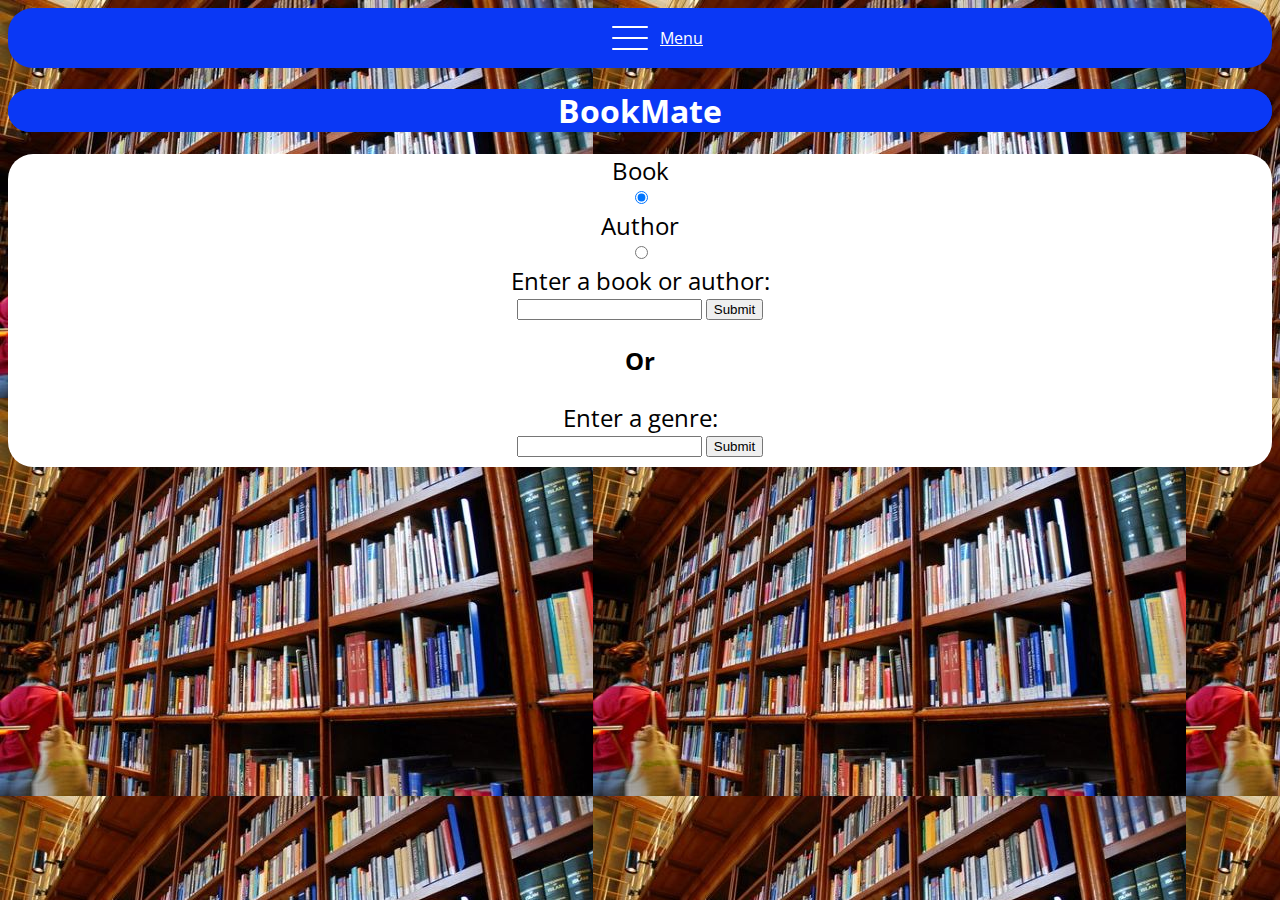
<file: index.html>
<!doctype html>

<html lang="en">
<head>
  <link rel="manifest" href="manifest.json">
    <meta charset="utf-8">
    <title>BookMate</title>
    <meta name="viewport" content="width=device-width, initial-scale=1">
    <meta name="theme-color" content="#317EFB"/>
    <meta name="Description" content="A PWA to search books.">
    <link rel="stylesheet" href="css/main.css">
    <link rel="stylesheet" href="css/mburger.css">
    <link rel="stylesheet" href="css/mmenu-light.css">
    <link rel="apple-touch-icon" href="/images/icons/book.png">
</head>
<body>
  <div id="my-header">
    <div id="burgermenu">
    <a class="mburger mburger--collapse" href="#my-menu">
<b></b>
<b></b>
<b></b>
<span>Menu</span>
</a>
</div>
                <nav id="my-menu">
                    <ul>
                        <li class="Selected"><a href="index.html">Home</a></li>
                        <li><a href="favourites.html">Favourites List</a></li>
                        </li>
                    </ul>
                </nav>
            </div>
<div class="mainHeading">
  <h1>BookMate</h1>
  </div>
  <div id="forms-container">
  <form>
    <label for="book">Book</label>
    <input type="radio" id="book" name="bookOrAuthor" value="book" checked="checked">
<label for="author">Author</label>
<input type="radio" id="author" name="bookOrAuthor" value="author">

    <label for="bookInput">Enter a book or author:</label>
    <input type="text" id="bookInput">
    <input type="submit" id="submit" value="Submit">
  </form>

<!-- Genre select -->
<h3>Or</h3>
<form>
  <label for="genreInput">Enter a genre: </label>
  <input type="text" id="genreInput">
  <input type="submit" id="submitGenre" value="Submit">
</form>
</div>
<div id="content"></div>
<script type="text/javascript" src="js/main.js"></script>
<script type="text/javascript" src="js/menu.js"></script>
<script type="text/javascript" src="js/mburger.js"></script>
<script type="text/javascript" src="js/mmenu-light.js"></script>


</div>
</body>
</html>
</file>
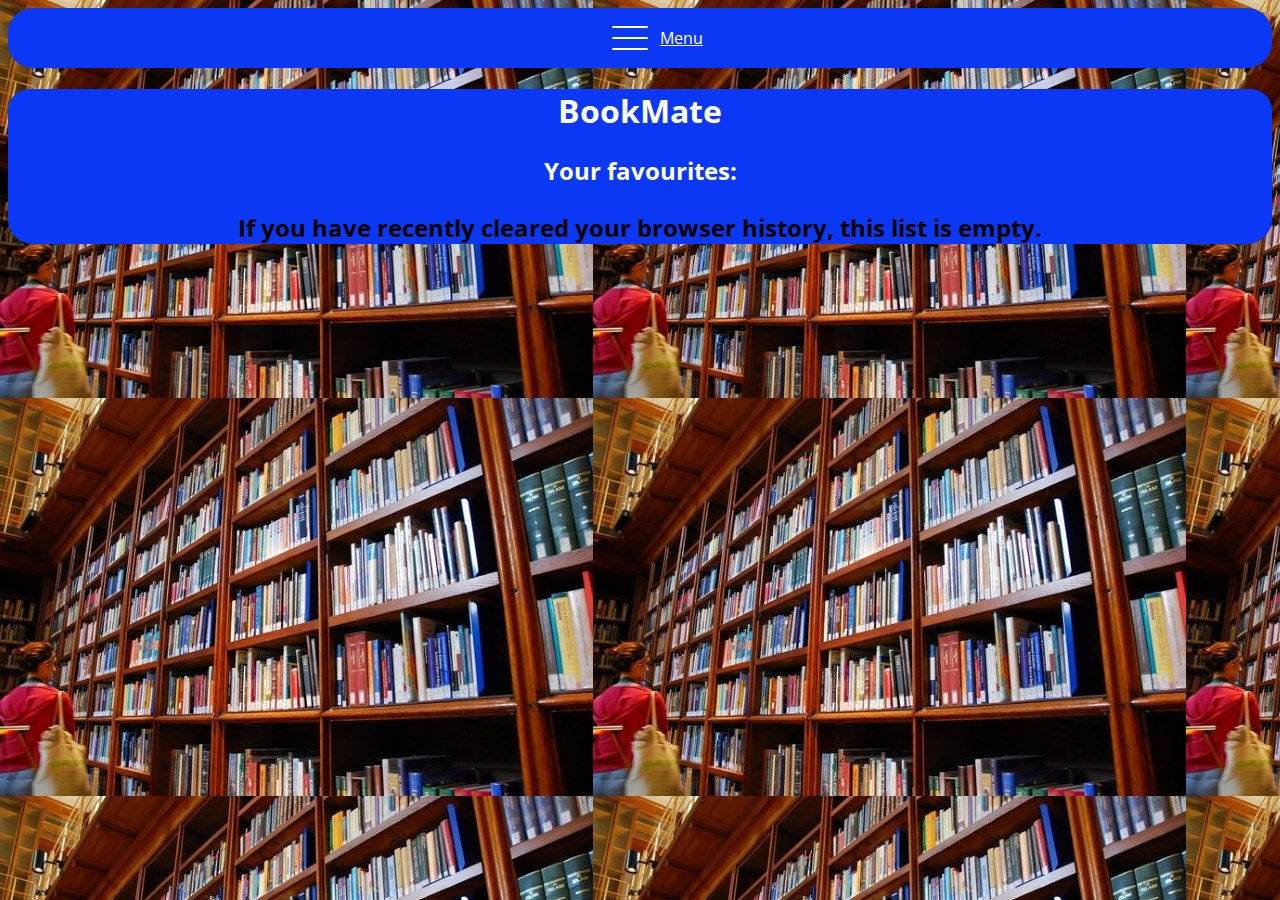
<file: favourites.html>
<!doctype html>

<html lang="en">
<head>
  <link rel="manifest" href="manifest.json">
    <meta charset="utf-8">
    <title>BookMate</title>
    <meta name="viewport" content="width=device-width, initial-scale=1">
    <meta name="theme-color" content="#317EFB"/>
    <meta name="Description" content="A PWA to search books.">
    <link rel="stylesheet" href="css/main.css">
    <link rel="stylesheet" href="css/mburger.css">
    <link rel="stylesheet" href="css/mmenu-light.css">


    <link rel="apple-touch-icon" href="/images/icons/book.png">
</head>

<body>
  <div id="my-header">
    <div id="burgermenu">
    <a class="mburger mburger--collapse" href="#my-menu">
<b></b>
<b></b>
<b></b>
<span>Menu</span>
</a>
</div>
                <nav id="my-menu">
                    <ul>
                        <li class="Selected"><a href="/index.html">Home</a></li>
                        <li><a href="/favourites.html">Favourites List</a></li>
                        </li>
                    </ul>
                </nav>
            </div>

            <div class="mainHeading">
              <h1>BookMate</h1>

  <h2>Your favourites:</h2>
  <h3>If you have recently cleared your browser history, this list is empty.</h3>
  </div>

<div id="favContent">

</div>
<script type="text/javascript" src="js/favouritesdisplay.js"></script>
<script type="text/javascript" src="js/menu.js"></script>
<script type="text/javascript" src="js/mburger.js"></script>
<script type="text/javascript" src="js/mmenu-light.js"></script>
</body>
</html>
</file>
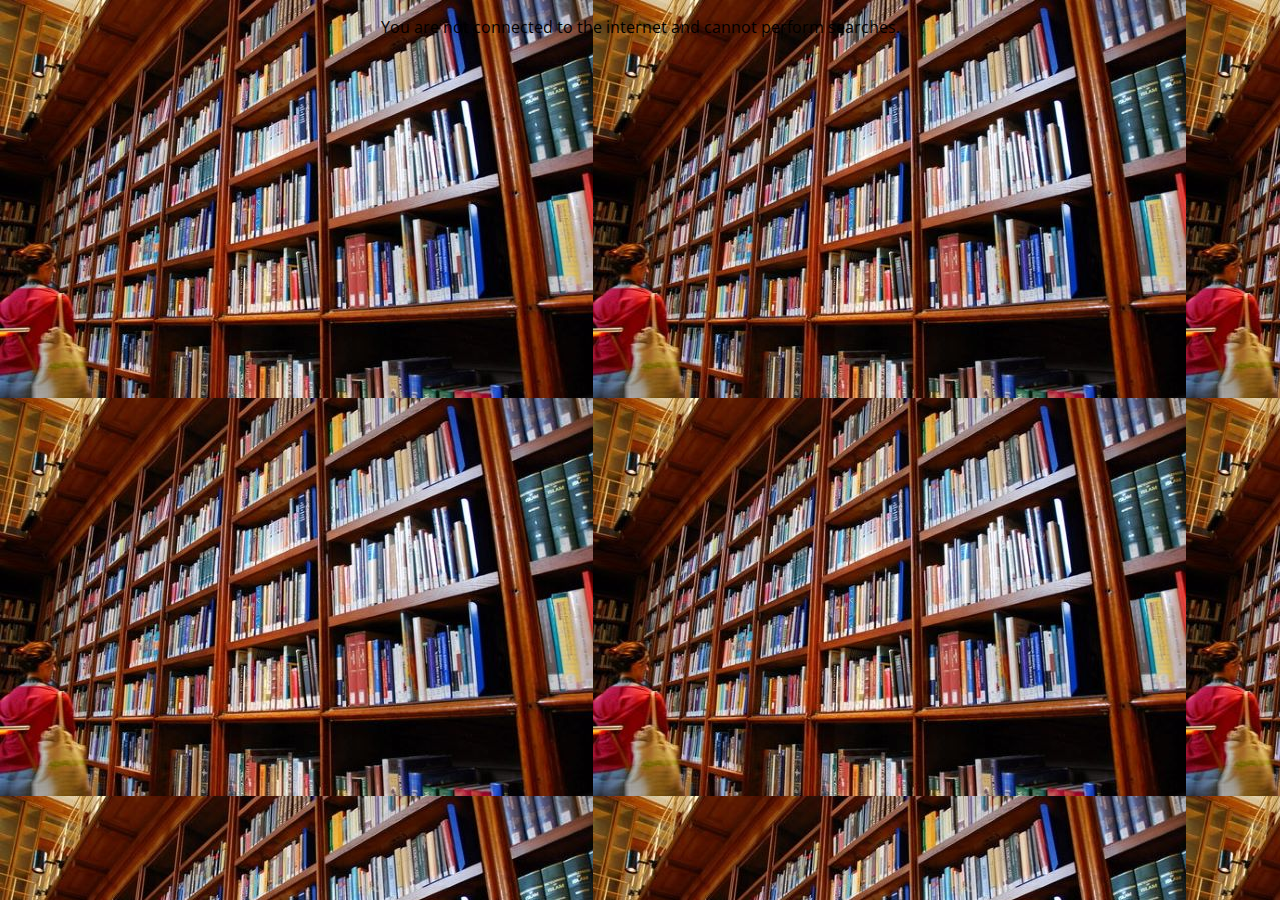
<file: offline.html>
<!doctype html>

<html lang="en">
<head>
  <link rel="manifest" href="manifest.json">
    <meta charset="utf-8">
    <title>BookMate- You Are Offline</title>
    <meta name="viewport" content="width=device-width, initial-scale=1">
    <meta name="theme-color" content="#317EFB"/>
    <meta name="Description" content="A PWA to search books.">
    <link rel="stylesheet" href="css/main.css">
    <link rel="apple-touch-icon" href="/images/icons/book.png">
</head>

<body>
  <p>You are not connected to the internet and cannot perform searches.</p>
</body>
</html>
</file>
<file: css/main.css>
@import url('https://fonts.googleapis.com/css?family=Open+Sans&display=swap');
body{
  font-family: 'Open Sans', sans-serif;
  background-color: white;
  font-size: 100%;
  text-align: center;
  background-image: url("../images/books.jpg")
}

h3{
  font-size: 1.5rem;
}
label{
  font-size: 1.5rem;

  display: block;


}
.author{

}
#content, #favContent{
  display: grid;
    grid-template-columns: repeat(auto-fit, minmax(170px, 1fr));
    column-gap: 10px;

}
#forms-container{

  margin-top: 10px;
  margin-bottom: 10px;
  border-radius: 25px;
  padding-bottom: 10px;
  background-color: white;
  ;

}

.book-container{
  margin-top: 10px;
  margin-bottom: 10px;

  background-color: white;
  border-radius: 25px;
}
h1,h2{
  color:white;
  background-color:#0A38F5;
  border-radius: 25px;

}


.mainHeading{
  background-color:#0A38F5;
  border-radius: 25px;
}
#burgermenu{
  color:white;
  background-color:#0A38F5;
  border-radius: 25px;
}

.mburger {
    width: 80px;
    height: 80px;
    --mb-bar-height: 2px;
    background-color:white;
    color: white;
}
</file>
<file: css/mburger.css>
/*!
 * mburger CSS v1.3.3
 * mmenujs.com/mburger
 *
 * Copyright (c) Fred Heusschen
 * www.frebsite.nl
 *
 * License: CC-BY-4.0
 * http://creativecommons.org/licenses/by/4.0/
 */:root{--mb-button-size:60px;--mb-bar-width:0.6;--mb-bar-height:4px;--mb-bar-spacing:10px;--mb-animate-timeout:0.4s}.mburger{background:0 0;border:none;border-radius:0;color:inherit;display:inline-block;position:relative;box-sizing:border-box;height:var(--mb-button-size);padding:0 0 0 var(--mb-button-size);margin:0;line-height:var(--mb-button-size);vertical-align:middle;appearance:none;outline:0;cursor:pointer}.mburger b{display:block;position:absolute;left:calc(var(--mb-button-size) * ((1 - var(--mb-bar-width))/ 2));width:calc(var(--mb-button-size) * var(--mb-bar-width));height:var(--mb-bar-height);border-radius:calc(var(--mb-bar-height)/ 2);background:currentColor;color:inherit;opacity:1}.mburger b:nth-of-type(1){bottom:calc(50% + var(--mb-bar-spacing));transition:bottom .2s ease,transform .2s ease,width .2s ease}.mburger b:nth-of-type(2){top:calc(50% - (var(--mb-bar-height)/ 2));transition:opacity .2s ease}.mburger b:nth-of-type(3){top:calc(50% + var(--mb-bar-spacing));transition:top .2s ease,transform .2s ease,width .2s ease}.mm-wrapper_opened .mburger b:nth-of-type(1){bottom:calc(50% - (var(--mb-bar-height)/ 2));transform:rotate(45deg)}.mm-wrapper_opened .mburger b:nth-of-type(2){opacity:0}.mm-wrapper_opened .mburger b:nth-of-type(3){top:calc(50% - (var(--mb-bar-height)/ 2));transform:rotate(-45deg)}.mburger--collapse b:nth-of-type(1){transition:bottom .2s ease,margin .2s ease,transform .2s ease;transition-delay:.2s,0s,0s}.mburger--collapse b:nth-of-type(2){transition:top .2s ease,opacity 0s ease;transition-delay:.3s,.3s}.mburger--collapse b:nth-of-type(3){transition:top .2s ease,transform .2s ease}.mm-wrapper_opened .mburger--collapse b:nth-of-type(1){bottom:calc(50% - var(--mb-bar-spacing) - var(--mb-bar-height));margin-bottom:calc(var(--mb-bar-spacing) + (var(--mb-bar-height)/ 2));transform:rotate(45deg);transition-delay:calc(var(--mb-animate-timeout) + .1s),calc(var(--mb-animate-timeout) + .3s),calc(var(--mb-animate-timeout) + .3s)}.mm-wrapper_opened .mburger--collapse b:nth-of-type(2){top:calc(50% + var(--mb-bar-spacing));opacity:0;transition-delay:calc(var(--mb-animate-timeout) + 0s),calc(var(--mb-animate-timeout) + .2s)}.mm-wrapper_opened .mburger--collapse b:nth-of-type(3){top:calc(50% - (var(--mb-bar-height)/ 2));transform:rotate(-45deg);transition-delay:calc(var(--mb-animate-timeout) + .3s),calc(var(--mb-animate-timeout) + .3s)}.mburger--spin b:nth-of-type(1){transition-delay:.2s,0s}.mburger--spin b:nth-of-type(2){transition-duration:0s;transition-delay:.2s}.mburger--spin b:nth-of-type(3){transition-delay:.2s,0s}.mm-wrapper_opened .mburger--spin b:nth-of-type(1){transform:rotate(135deg);transition-delay:calc(var(--mb-animate-timeout) + 0s),calc(var(--mb-animate-timeout) + .2s)}.mm-wrapper_opened .mburger--spin b:nth-of-type(2){transition-delay:calc(var(--mb-animate-timeout) + 0s)}.mm-wrapper_opened .mburger--spin b:nth-of-type(3){transform:rotate(225deg);transition-delay:calc(var(--mb-animate-timeout) + 0s),calc(var(--mb-animate-timeout) + .2s)}.mburger--squeeze b:nth-of-type(1){transition-delay:.1s,0s}.mburger--squeeze b:nth-of-type(2){transition-delay:.1s}.mburger--squeeze b:nth-of-type(3){transition-delay:.1s,0s}.mm-wrapper_opened .mburger--squeeze b:nth-of-type(1){transition-delay:calc(var(--mb-animate-timeout) + 0s),calc(var(--mb-animate-timeout) + .1s)}.mm-wrapper_opened .mburger--squeeze b:nth-of-type(2){transition-delay:calc(var(--mb-animate-timeout) + 0s)}.mm-wrapper_opened .mburger--squeeze b:nth-of-type(3){transition-delay:calc(var(--mb-animate-timeout) + 0s),calc(var(--mb-animate-timeout) + .1s)}.mburger--tornado b:nth-of-type(1){transition:bottom .2s ease,transform .2s ease;transition-delay:.2s}.mburger--tornado b:nth-of-type(2){transition:opacity 0s ease,transform .2s ease;transition-delay:.1s,.1s}.mburger--tornado b:nth-of-type(3){transition:top .2s ease,transform .2s ease;transition-delay:0s}.mm-wrapper_opened .mburger--tornado b:nth-of-type(1){transform:rotate(-135deg);transition-delay:calc(var(--mb-animate-timeout) + 0s)}.mm-wrapper_opened .mburger--tornado b:nth-of-type(2){opacity:0;transform:rotate(-135deg);transition-delay:calc(var(--mb-animate-timeout) + .4s),calc(var(--mb-animate-timeout) + .1s)}.mm-wrapper_opened .mburger--tornado b:nth-of-type(3){transform:rotate(-225deg);transition-delay:calc(var(--mb-animate-timeout) + .2s)}
</file>
<file: css/mmenu-light.css>
/*!
 * Mmenu Light
 * mmenujs.com/mmenu-light
 *
 * Copyright (c) Fred Heusschen
 * www.frebsite.nl
 *
 * License: CC-BY-4.0
 * http://creativecommons.org/licenses/by/4.0/
 */:root{--mm-ocd-width:80%;--mm-ocd-min-width:200px;--mm-ocd-max-width:440px}body.mm-ocd-opened{overflow-y:hidden;-ms-scroll-chaining:none;overscroll-behavior:none}.mm-ocd{position:fixed;top:0;right:0;bottom:100%;left:0;z-index:9999;overflow:hidden;-ms-scroll-chaining:none;overscroll-behavior:contain;background:rgba(0,0,0,0);-webkit-transition-property:bottom,background-color;-o-transition-property:bottom,background-color;transition-property:bottom,background-color;-webkit-transition-duration:0s,.3s;-o-transition-duration:0s,.3s;transition-duration:0s,.3s;-webkit-transition-timing-function:ease;-o-transition-timing-function:ease;transition-timing-function:ease;-webkit-transition-delay:.45s,.15s;-o-transition-delay:.45s,.15s;transition-delay:.45s,.15s}.mm-ocd--open{bottom:0;background:rgba(0,0,0,.25);-webkit-transition-delay:0s;-o-transition-delay:0s;transition-delay:0s}.mm-ocd__content{position:absolute;top:0;bottom:0;z-index:2;width:80%;width:var(--mm-ocd-width);min-width:200px;min-width:var(--mm-ocd-min-width);max-width:440px;max-width:var(--mm-ocd-max-width);background:#fff;-webkit-transition-property:-webkit-transform;transition-property:-webkit-transform;-o-transition-property:transform;transition-property:transform;transition-property:transform,-webkit-transform;-webkit-transition-duration:.3s;-o-transition-duration:.3s;transition-duration:.3s;-webkit-transition-timing-function:ease;-o-transition-timing-function:ease;transition-timing-function:ease}.mm-ocd--left .mm-ocd__content{left:0;-webkit-transform:translate3d(-100%,0,0);transform:translate3d(-100%,0,0)}.mm-ocd--right .mm-ocd__content{right:0;-webkit-transform:translate3d(100%,0,0);transform:translate3d(100%,0,0)}.mm-ocd--open .mm-ocd__content{-webkit-transform:translate3d(0,0,0);transform:translate3d(0,0,0)}.mm-ocd__backdrop{position:absolute;top:0;bottom:0;z-index:3;width:calc(100% - 80%);width:calc(100% - var(--mm-ocd-width));min-width:calc(100% - 440px);min-width:calc(100% - var(--mm-ocd-max-width));max-width:calc(100% - 200px);max-width:calc(100% - var(--mm-ocd-min-width));background:rgba(3,2,1,0)}.mm-ocd--left .mm-ocd__backdrop{right:0}.mm-ocd--right .mm-ocd__backdrop{left:0}.mm-spn,.mm-spn a,.mm-spn li,.mm-spn span,.mm-spn ul{display:block;padding:0;margin:0;-webkit-box-sizing:border-box;box-sizing:border-box}:root{--mm-spn-item-height:50px;--mm-spn-item-indent:20px;--mm-spn-line-height:24px}.mm-spn{width:100%;height:100%;-webkit-tap-highlight-color:transparent;-webkit-overflow-scrolling:touch;overflow:hidden;-webkit-clip-path:inset(0 0 0 0);clip-path:inset(0 0 0 0);-webkit-transform:translateX(0);-ms-transform:translateX(0);transform:translateX(0)}.mm-spn ul{-webkit-overflow-scrolling:touch;position:fixed;top:0;left:100%;bottom:0;z-index:2;width:130%;padding-right:30%;line-height:24px;line-height:var(--mm-spn-line-height);overflow:visible;overflow-y:auto;background:inherit;-webkit-transition:left .3s ease 0s;-o-transition:left .3s ease 0s;transition:left .3s ease 0s;cursor:default}.mm-spn ul:after{content:'';display:block;height:50px;height:var(--mm-spn-item-height)}.mm-spn>ul{left:0}.mm-spn ul.mm-spn--open{left:0}.mm-spn ul.mm-spn--parent{left:-30%;overflow-y:hidden}.mm-spn li{position:relative;background:inherit;cursor:pointer}.mm-spn li:before{content:'';display:block;position:absolute;top:25px;top:calc(var(--mm-spn-item-height)/ 2);right:25px;right:calc(var(--mm-spn-item-height)/ 2);z-index:0;width:10px;height:10px;border-top:2px solid;border-right:2px solid;-webkit-transform:rotate(45deg) translate(0,-50%);-ms-transform:rotate(45deg) translate(0,-50%);transform:rotate(45deg) translate(0,-50%);opacity:.4}.mm-spn li:after{content:'';display:block;margin-left:20px;margin-left:var(--mm-spn-item-indent);border-top:1px solid;opacity:.15}.mm-spn a,.mm-spn span{position:relative;z-index:1;padding:13px 20px;padding:calc((var(--mm-spn-item-height) - var(--mm-spn-line-height))/ 2) var(--mm-spn-item-indent)}.mm-spn a{background:inherit;color:inherit;text-decoration:none}.mm-spn a:not(:last-child){width:calc(100% - 50px);width:calc(100% - var(--mm-spn-item-height))}.mm-spn a:not(:last-child):after{content:'';display:block;position:absolute;top:0;right:0;bottom:0;border-right:1px solid;opacity:.15}.mm-spn span{background:0 0}.mm-spn.mm-spn--navbar{cursor:pointer}.mm-spn.mm-spn--navbar:before{content:'';display:block;position:absolute;top:25px;top:calc(var(--mm-spn-item-height)/ 2);left:20px;left:var(--mm-spn-item-indent);width:10px;height:10px;margin-top:2px;border-top:2px solid;border-left:2px solid;-webkit-transform:rotate(-45deg) translate(50%,-50%);-ms-transform:rotate(-45deg) translate(50%,-50%);transform:rotate(-45deg) translate(50%,-50%);opacity:.4}.mm-spn.mm-spn--navbar.mm-spn--main{cursor:default}.mm-spn.mm-spn--navbar.mm-spn--main:before{content:none;display:none}.mm-spn.mm-spn--navbar:after{content:attr(data-mm-spn-title);display:block;position:absolute;top:0;left:0;right:0;height:50px;height:var(--mm-spn-item-height);padding:0 40px;padding:0 calc(var(--mm-spn-item-indent) * 2);line-height:50px;line-height:var(--mm-spn-item-height);opacity:.4;text-align:center;overflow:hidden;white-space:nowrap;-o-text-overflow:ellipsis;text-overflow:ellipsis}.mm-spn.mm-spn--navbar.mm-spn--main:after{padding-left:20px;padding-left:var(--mm-spn-item-indent)}.mm-spn.mm-spn--navbar ul{top:51px;top:calc(var(--mm-spn-item-height) + 1px)}.mm-spn.mm-spn--navbar ul:before{content:'';display:block;position:fixed;top:inherit;z-index:2;width:100%;border-top:1px solid currentColor;opacity:.15}.mm-spn.mm-spn--light{color:#444;background:#f3f3f3}.mm-spn.mm-spn--dark{color:#ddd;background:#333}.mm-spn.mm-spn--vertical{overflow-y:auto}.mm-spn.mm-spn--vertical ul{width:100%;padding-right:0;position:static}.mm-spn.mm-spn--vertical ul ul{display:none;padding-left:20px;padding-left:var(--mm-spn-item-indent)}.mm-spn.mm-spn--vertical ul ul:after{height:25px;height:calc(var(--mm-spn-item-height)/ 2)}.mm-spn.mm-spn--vertical ul.mm-spn--open{display:block}.mm-spn.mm-spn--vertical li.mm-spn--open:before{-webkit-transform:rotate(135deg) translate(-50%,0);-ms-transform:rotate(135deg) translate(-50%,0);transform:rotate(135deg) translate(-50%,0)}.mm-spn.mm-spn--vertical ul ul li:last-child:after{content:none;display:none}
</file>
